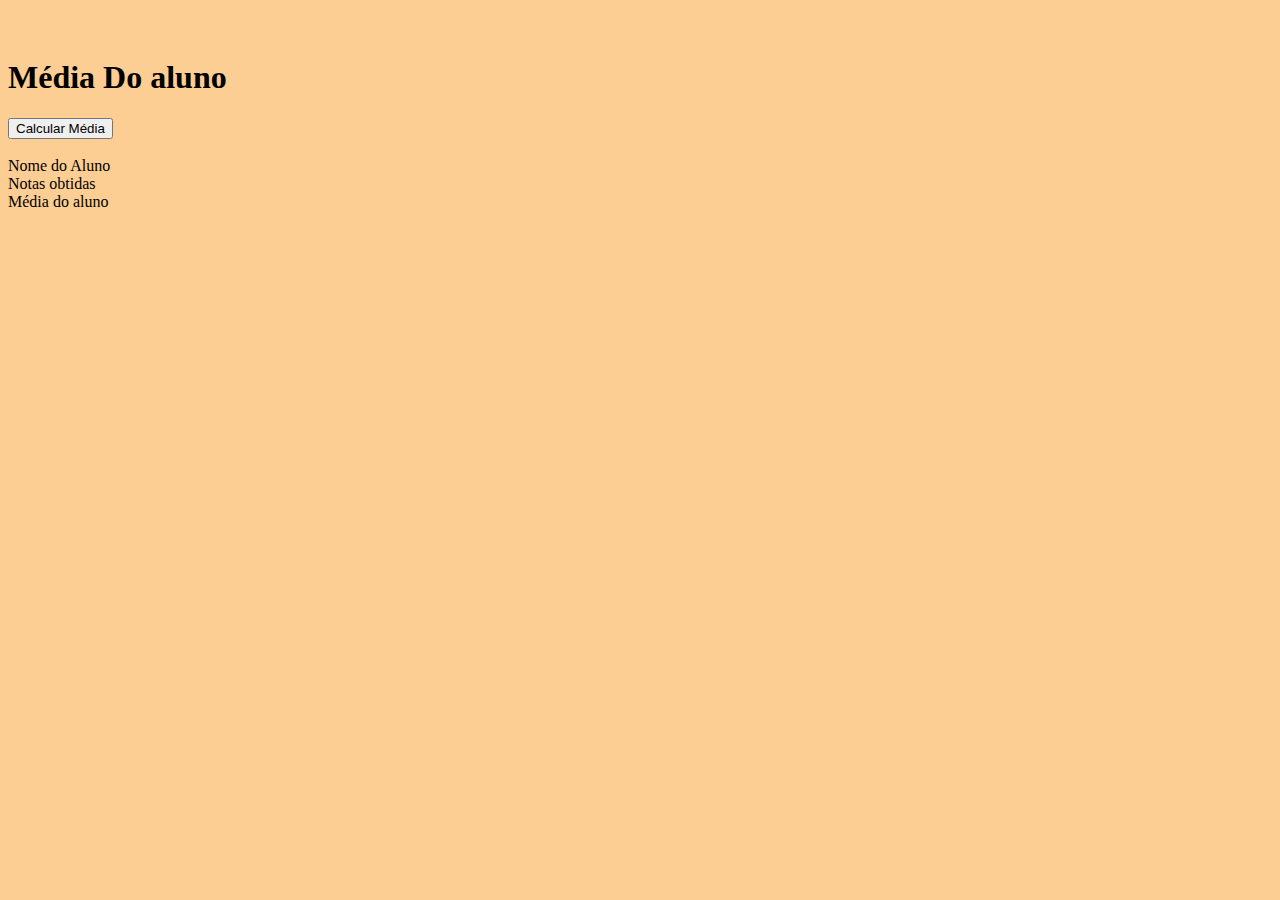
<file: e1/index.html>
<!DOCTYPE html>
<head>
    <meta charset="UTF-8">
    <meta name="viewport" content="width=device-width, initial-scale=1.0">
   <link rel="stylesheet" href="estilo.css">
    <script src="js.js"></script>
    <title>Média</title>
</head>
<body class="conso">
    <div class="container">
    <h1 class="cur">Média Do aluno</h1>
    <button type="button" onclick="calcularMedia()"> Calcular Média</button>
    <br><br>
   <div>Nome do Aluno</div>
   <div class="ff" id="nome"></div>
   <div>Notas obtidas</div>
   <div class="ff" id="notas"></div>
   <div>Média do aluno</div>
   <div class="ff" id="media"></div>
   <div class="ll" id="recado"></div>
  
   </div>
</body>
</html>
</file>
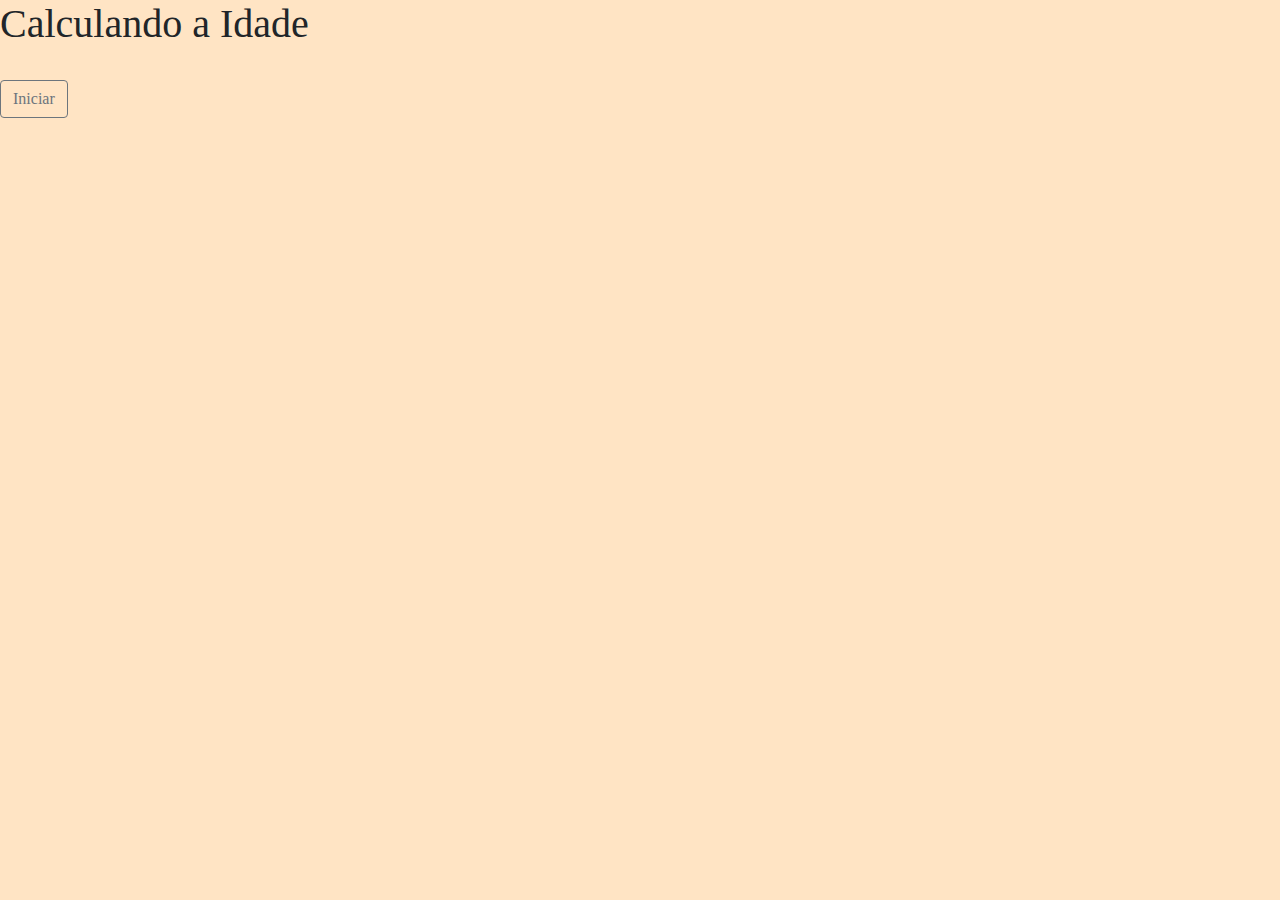
<file: e2/index.html>
<!DOCTYPE html>
<head>
    <meta charset="UTF-8">
    <meta name="viewport" content="width=device-width, initial-scale=1.0">
    <title>Calculo De Idade</title>
    <link rel="stylesheet" href="https://cdn.jsdelivr.net/npm/bootstrap@4.6.2/dist/css/bootstrap.min.css">
  <script src="https://cdn.jsdelivr.net/npm/jquery@3.6.4/dist/jquery.slim.min.js"></script>
  <script src="https://cdn.jsdelivr.net/npm/popper.js@1.16.1/dist/umd/popper.min.js"></script>
  <script src="https://cdn.jsdelivr.net/npm/bootstrap@4.6.2/dist/js/bootstrap.bundle.min.js"></script>
    <link rel="stylesheet" href="st.css">
    <script src="java.js"></script>
</head>
<body>
    <h1>Calculando a Idade</h1>
    <br><bt></bt>
    <button type="button" class="btn btn-outline-secondary" onclick="calcularIdade()">Iniciar</button>
    <br><br><br>
    <div id="mensagem"></div>
</body>
</html>
</file>
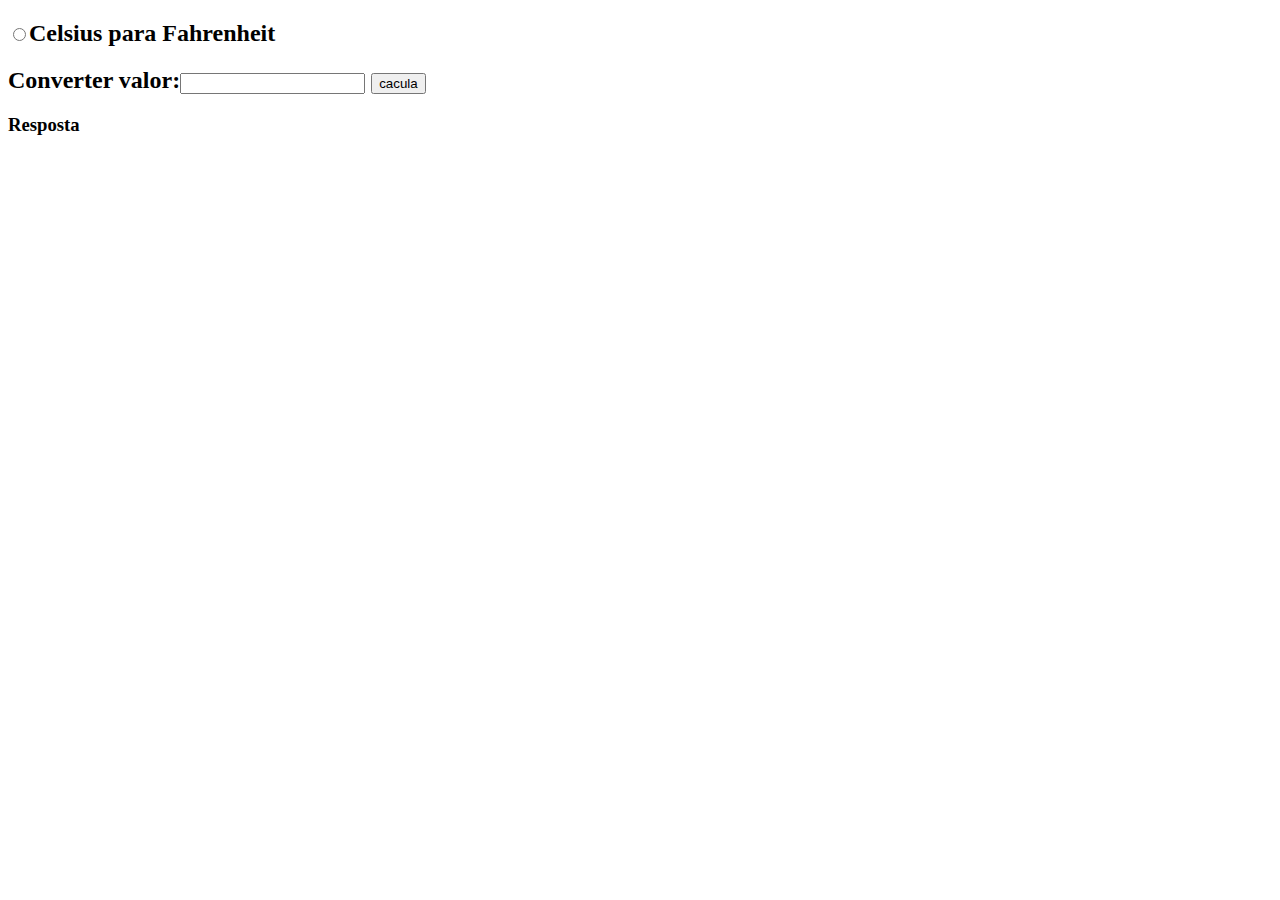
<file: e3/index.html>
<!DOCTYPE html>
<html lang="en">
<head>
    <meta charset="UTF-8">
    <meta name="viewport" content="width=device-width, initial-scale=1.0">
    <title>tempest</title>
   <link rel="stylesheet" href="ste.css">
    <script src="jsc.js"></script>
</head>
<body>
    <div class="container">
   <h2><input type="radio" name="converter" id="ctof">Celsius para Fahrenheit</h2>
   <h2>Converter valor:<input id="num" type="number">
    <input type="button" value="cacula" onclick="time()"><br></h2>
    <h3>Resposta</h3><div id="respota"></div>
</div>
</body>
</html>
</file>
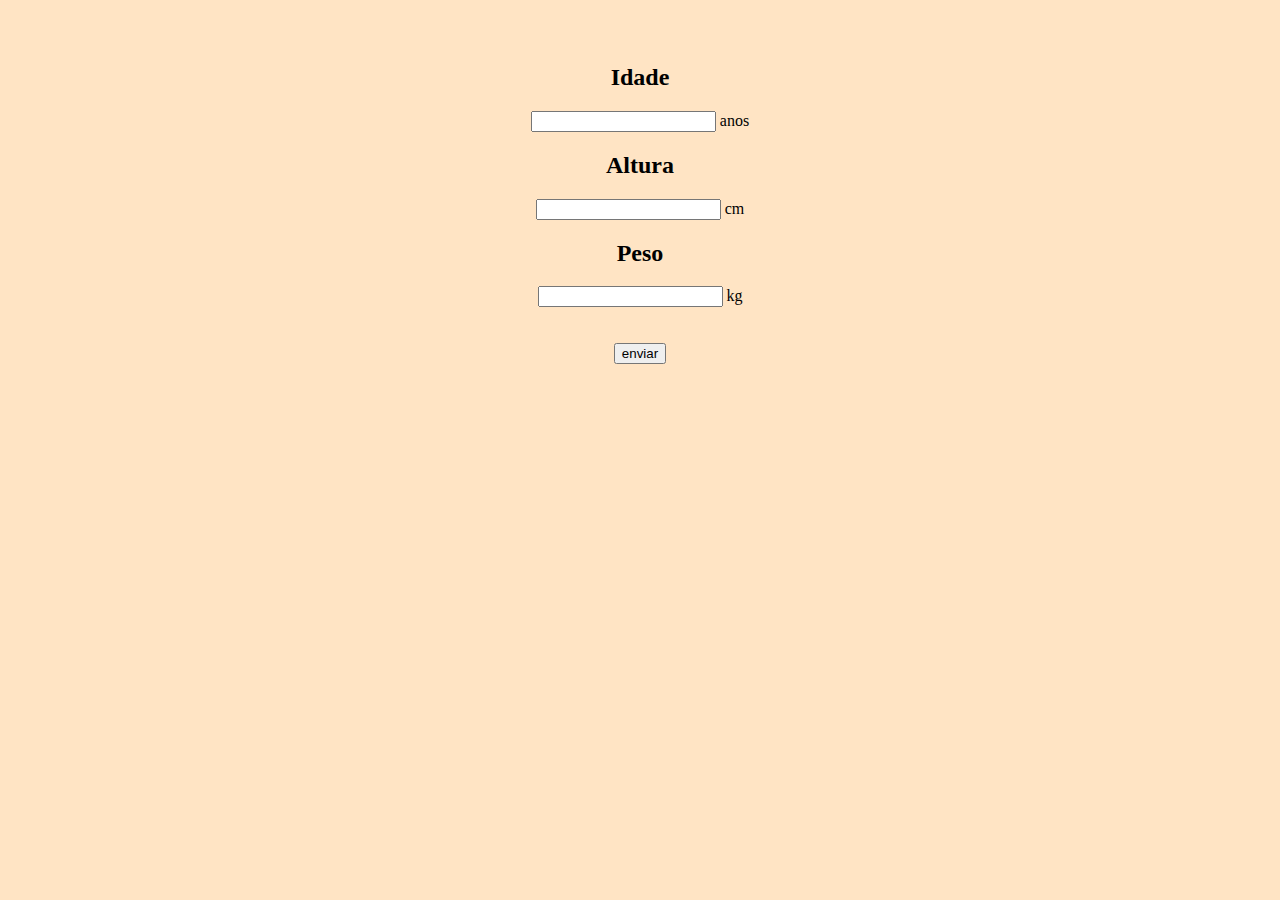
<file: e4/index.html>
<!DOCTYPE html>
<html lang="en">
<head>
    <meta charset="UTF-8">
    <meta name="viewport" content="width=device-width, initial-scale=1.0">
    <link rel="stylesheet" href="ff.css">
    <script src="java.js"></script>
    <title>IMC</title>
</head>
<body>
<center>
    <form method="post">
     <br><br>
    <h2>Idade</h2>
    <input type="number" id="age" required> anos
    <h2>Altura</h2>
    <input type="text" id="cm" required>  cm 
    <h2>Peso</h2>
    <input type="text" id="kg" required> kg
    <br><br><br>
    <input type="button" id="botão" value="enviar" return="false" required onclick="CalcularIMC()" >
    <br><br><br><div id="ic"></div>
</center>
</form>
</body>
</html>
</file>
<file: e1/estilo.css>
.conso{
    padding-top: 30px;
    position: relative;
    background-color: rgb(253, 206, 147);
    font-size: medium;
}
.cur{
    font-family: cursive;
}
.ff{
    font-family: Arial, Helvetica, sans-serif;
}
.ll{
    color: brown;
}
</file>
<file: e2/st.css>
body{
    background-color: bisque;
    font-family: Cambria, Cochin, Georgia, Times, 'Times New Roman', serif;
}
</file>
<file: e3/ste.css>
.container{
    width: 100%;
}
</file>
<file: e4/ff.css>
body{
    color: black;
    background-color: bisque;
}
</file>
